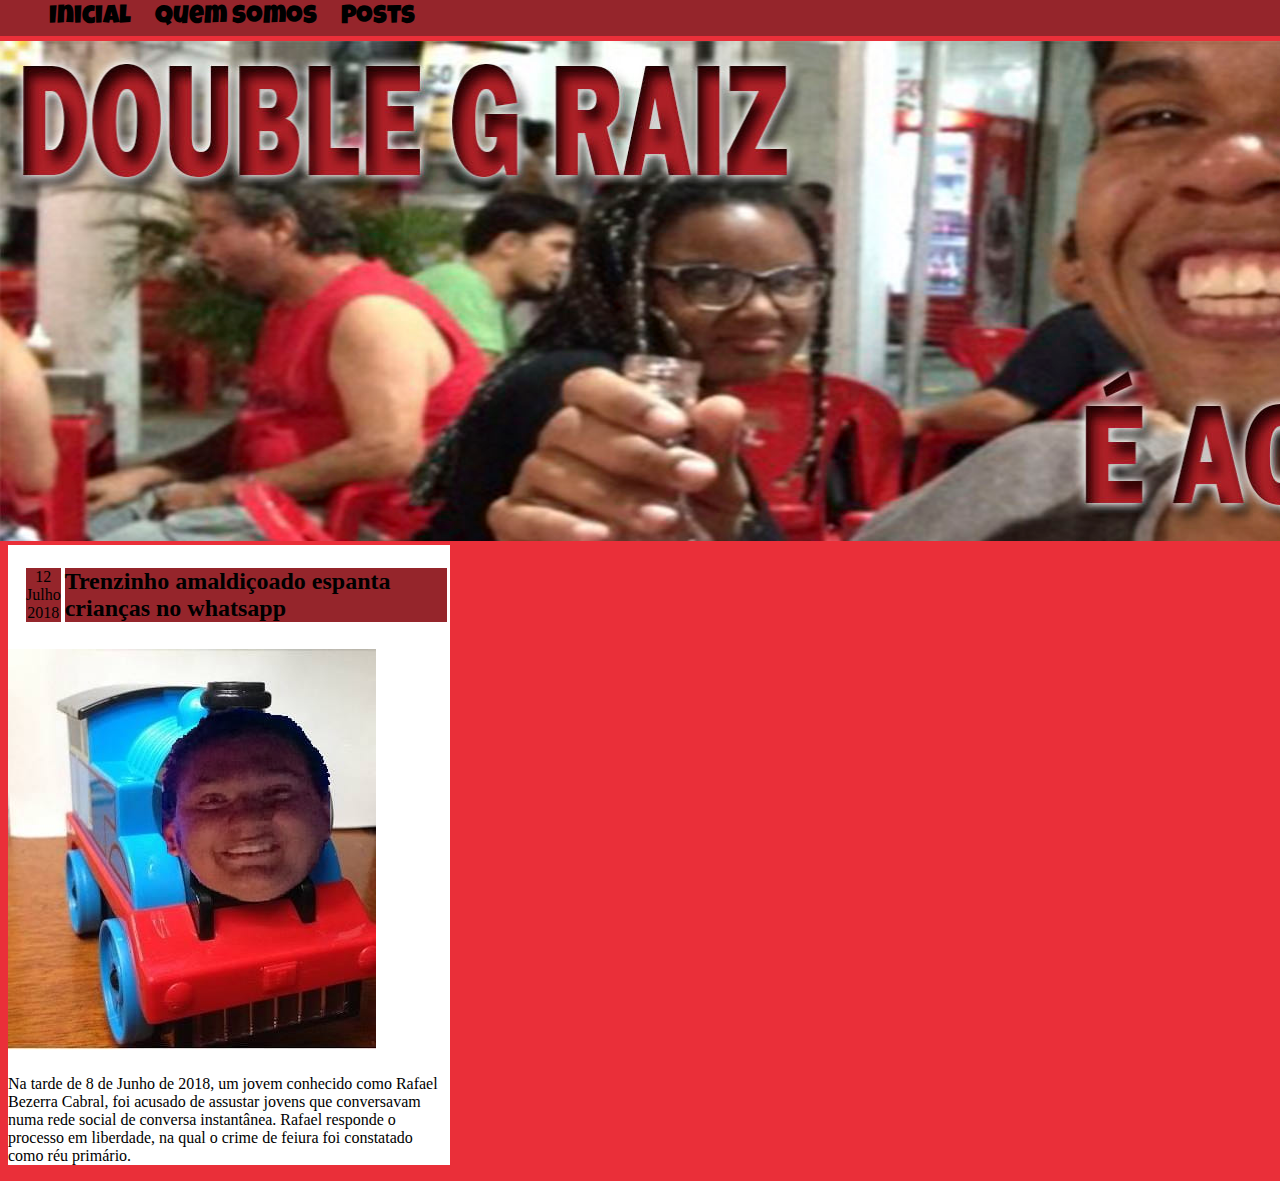
<file: index.html>
<!DOCTYPE html>

<html lang="pt-BR">
    <head>
        <meta charset="UTF-8">
        <link href="https://fonts.googleapis.com/css?family=Luckiest+Guy" rel="stylesheet">
        <link href="css/estilo.css" rel="stylesheet" type="text/css">
        <link rel="icon" type="image/png" href="url da imagem">
        <title>BRANerds</title>
    </head>

    <body>
        <nav id="menu">
            <ul>
            <li><a href="index.html">Inicial</a></li>
            <li><a href="quemsomos.html">Quem somos</a></li>
            <li><a href="posts.html">Posts</a></li>
            </ul>
        </nav>

        <img id="banner" src="imagens/banner.jpg" alt="Banner">
        
        <div class="art">
            <table class="art-header">
                <tr>
                    <td>
                            <div class="date">
                                    <ul>
                                        <li>12</li>
                                        <li>Julho</li>
                                        <li>2018</li>
                                    </ul>
                             </div>
                    </td>
                    <td>
                            <h2 class="art-title">Trenzinho amaldiçoado espanta crianças no whatsapp</h2>
                    </td>
                </tr>
            </table>
                    
                </li>
                
                        
               
            
           <img class="art-img" src="imagens/rafael.jpeg">
           <p class="paragraph">Na tarde de 8 de Junho de 2018, um jovem conhecido como Rafael Bezerra Cabral, foi acusado de assustar jovens que conversavam numa rede social de conversa instantânea.
               Rafael responde o processo em liberdade, na qual o crime de feiura foi constatado como réu primário.
           </p>

        </div>

    </body>
</html>
</file>
<file: css/estilo.css>
#menu ul li{
    padding: 5px 10px;
    display:inline-block;
}

#menu ul li a{
    font-family: 'Luckiest Guy', cursive;
    font-size:26px;
    text-decoration:none;
    color:black;
}
#menu ul li a:hover{
    background-color:#95252b;
    color: black;
    border-bottom:3px solid black;
}

#menu ul {
    margin:-8px -8px 5px -9px;
    
    background-color:#95252b;
    color:white;
}

#banner {
    margin-left:-9px;
    width:1924px;
    height:500px;
}

body {
    background-color:#ea2f39;
}

.art {
    background-color:white;
    align:center;
    width:35%;
    height:auto;

}


.art-header{
    list-style-type:none;
    padding: 0px 0px 0px 5px;

}

.art-header{
    list-style-type:none;
    display: inline-block;
    margin: 0px 0px 0px 0px;


}
.date ul li{
    background-color:#95252b;
    list-style-type:none;
    text-align: center;
    
    
}
.date ul{
    padding: 0px 0px 0px 10px;
}

.art-title{
    background-color:#95252b;   

}

.art-paragraph{

}

.art-img{

}
</file>
